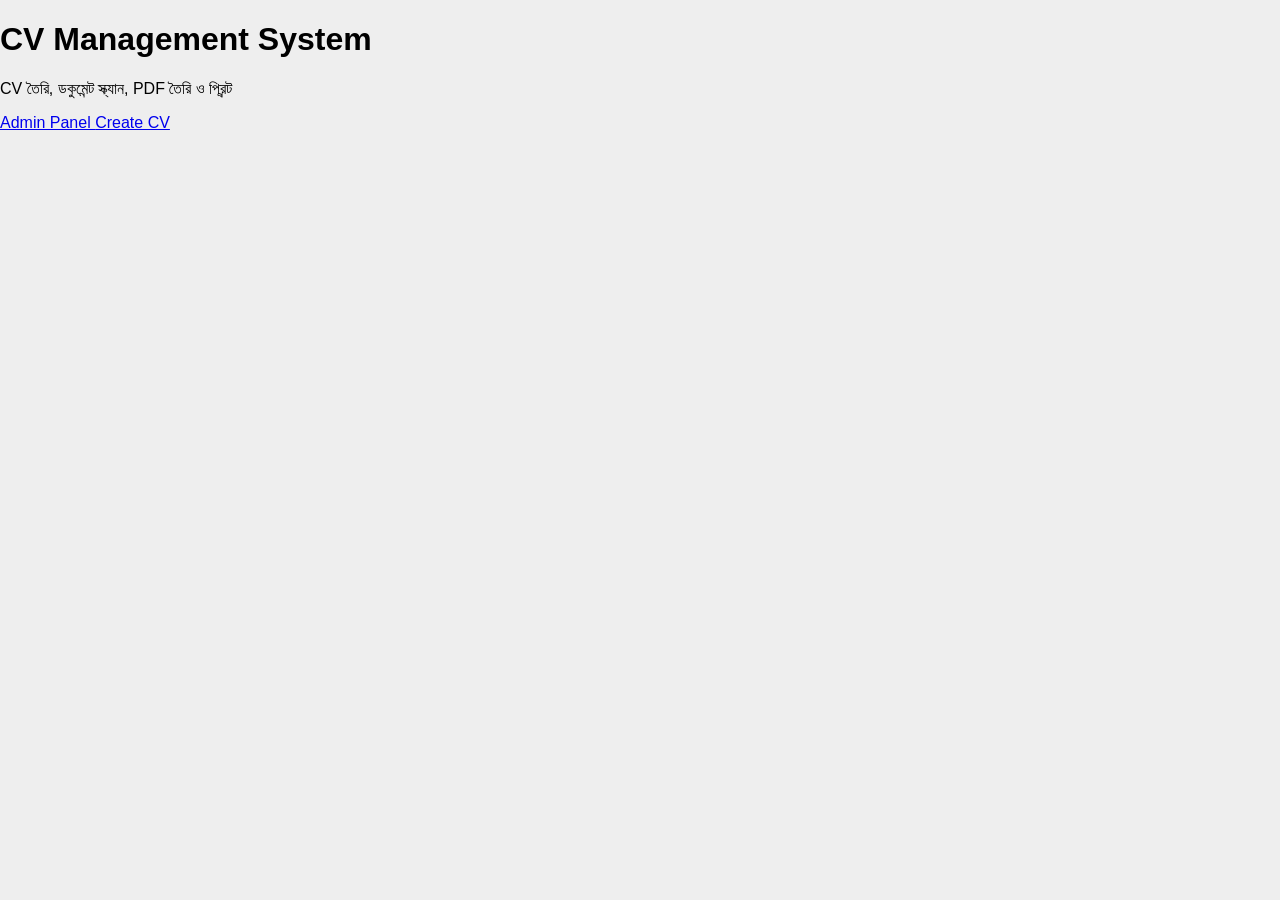
<file: index.html>
<!DOCTYPE html>
<html lang="bn">
<head>
    <meta charset="UTF-8">
    <meta name="viewport" content="width=device-width, initial-scale=1.0">

    <title>CV Management System</title>

    <link rel="stylesheet" href="css/style.css">
</head>

<body>

    <div class="welcome-container">

        <div class="welcome-card">

            <h1>CV Management System</h1>

            <p>
                CV তৈরি, ডকুমেন্ট স্ক্যান, PDF তৈরি ও প্রিন্ট
            </p>

            <div class="access-buttons">

                <a href="admin/login.html" class="access-btn">
                    Admin Panel
                </a>

                <a href="admin/cv.html" class="access-btn">
                    Create CV
                </a>

            </div>

        </div>

    </div>

</body>
</html>
</file>
<file: css/style.css>
* {
    box-sizing: border-box;
}

body {
    margin: 0;
    padding: 0;
    background: #eee;
    font-family: Arial, "Noto Sans Bengali", sans-serif;
}

/* =========================
   CV PAGE
========================= */

.cv-container {
    width: 100%;
    display: flex;
    justify-content: center;
}

.cv-page {
    position: relative;
    width: 210mm;
    height: 297mm;
    background: white;
    overflow: hidden;
}

/* =========================
   CV PAD
========================= */

.pad-background {
    position: absolute;
    top: 2in;
    left: 0.3in;

    width: calc(100% - 0.6in);
    height: calc(100% - 3in);

    object-fit: fill;
    z-index: 1;
}

/* =========================
   CV TEXT FIELDS
========================= */

.cv-field {
    position: absolute;
    z-index: 3;

    border: none;
    outline: none;
    background: transparent;

    padding: 0;
    margin: 0;

    font-size: 14px;
    line-height: 1.3;

    color: #000;
}

/* Individual field positions */

.cv-field[data-field="name"] {
    top: 83mm;
    left: 38mm;
    width: 150mm;
}

.cv-field[data-field="father"] {
    top: 91mm;
    left: 38mm;
    width: 150mm;
}

.cv-field[data-field="mother"] {
    top: 99mm;
    left: 38mm;
    width: 150mm;
}

.cv-field[data-field="dateOfBirth"] {
    top: 107mm;
    left: 38mm;
    width: 70mm;
}

.cv-field[data-field="nationality"] {
    top: 115mm;
    left: 38mm;
    width: 50mm;
}

.cv-field[data-field="religion"] {
    top: 115mm;
    left: 105mm;
    width: 40mm;
}

.cv-field[data-field="maritalStatus"] {
    top: 123mm;
    left: 38mm;
    width: 70mm;
}

.cv-field[data-field="phone"] {
    top: 131mm;
    left: 38mm;
    width: 70mm;
}

.cv-field[data-field="email"] {
    top: 139mm;
    left: 38mm;
    width: 100mm;
}

.cv-field[data-field="address"] {
    top: 147mm;
    left: 38mm;
    width: 150mm;
    height: 20mm;

    resize: none;
}

/* =========================
   PHOTO
========================= */

.photo-area {
    position: absolute;

    top: 55mm;
    right: 15mm;

    width: 35mm;
    height: 45mm;

    border: 1px dashed #999;
    background: rgba(255, 255, 255, 0.25);

    z-index: 4;

    cursor: pointer;
    overflow: hidden;
}

.photo-area img {
    width: 100%;
    height: 100%;

    object-fit: cover;

    display: none;
}

.photo-area.has-photo img {
    display: block;
}

.photo-placeholder {
    width: 100%;
    height: 100%;

    display: flex;
    align-items: center;
    justify-content: center;

    text-align: center;
    font-size: 11px;
    color: #555;
}

.photo-area.has-photo .photo-placeholder {
    display: none;
}

.photo-input {
    display: none;
}

/* =========================
   BUTTONS
========================= */

.action-area {
    width: 210mm;
    margin: 15px auto;

    display: flex;
    justify-content: center;
    gap: 10px;
}

.action-btn {
    border: none;
    padding: 10px 22px;

    font-size: 14px;
    cursor: pointer;
    border-radius: 5px;
}

.print-btn {
    background: #222;
    color: white;
}

.clear-btn {
    background: #ddd;
    color: #111;
}

/* =========================
   MOBILE
========================= */

@media screen and (max-width: 700px) {

    body {
        background: #ddd;
    }

    .cv-container {
        overflow-x: auto;
        justify-content: flex-start;
    }

    .cv-page {
        flex-shrink: 0;
    }

    .action-area {
        width: 100%;
    }
}

/* =========================
   PRINT
========================= */

@media print {

    @page {
        size: A4;
        margin: 0;
    }

    body {
        margin: 0;
        padding: 0;
        background: white;
    }

    .cv-container {
        width: 210mm;
        height: 297mm;
        margin: 0;
        padding: 0;
    }

    .cv-page {
        width: 210mm;
        height: 297mm;
        margin: 0;
        padding: 0;

        overflow: hidden;
    }

    .action-area {
        display: none;
    }

    .cv-field {
        color: #000;
    }

    .photo-area {
        border: none;
        background: transparent;
    }

    .photo-placeholder {
        display: none;
    }
}
/* =========================
   CV TEXT ALIGNMENT
========================= */

.cv-field {
    font-family: "Noto Sans Bengali", Arial, sans-serif;
    font-size: 13px;
    font-weight: 400;
    color: #000;

    border: none;
    outline: none;
    background: transparent;

    padding: 0;
    margin: 0;

    z-index: 5;
}

/* নাম */

.cv-field[data-field="name"] {
    top: 82mm;
    left: 40mm;
    width: 135mm;
}

/* পিতার নাম */

.cv-field[data-field="father"] {
    top: 90mm;
    left: 40mm;
    width: 135mm;
}

/* মাতার নাম */

.cv-field[data-field="mother"] {
    top: 98mm;
    left: 40mm;
    width: 135mm;
}

/* জন্ম তারিখ */

.cv-field[data-field="dateOfBirth"] {
    top: 106mm;
    left: 40mm;
    width: 65mm;
}

/* জাতীয়তা */

.cv-field[data-field="nationality"] {
    top: 114mm;
    left: 40mm;
    width: 45mm;
}

/* ধর্ম */

.cv-field[data-field="religion"] {
    top: 114mm;
    left: 105mm;
    width: 40mm;
}

/* বৈবাহিক অবস্থা */

.cv-field[data-field="maritalStatus"] {
    top: 122mm;
    left: 40mm;
    width: 65mm;
}

/* মোবাইল */

.cv-field[data-field="phone"] {
    top: 130mm;
    left: 40mm;
    width: 70mm;
}

/* ই-মেইল */

.cv-field[data-field="email"] {
    top: 138mm;
    left: 40mm;
    width: 100mm;
}

/* ঠিকানা */

.cv-field[data-field="address"] {
    top: 146mm;
    left: 40mm;
    width: 135mm;
    height: 22mm;

    resize: none;
    line-height: 1.5;
}
</file>
